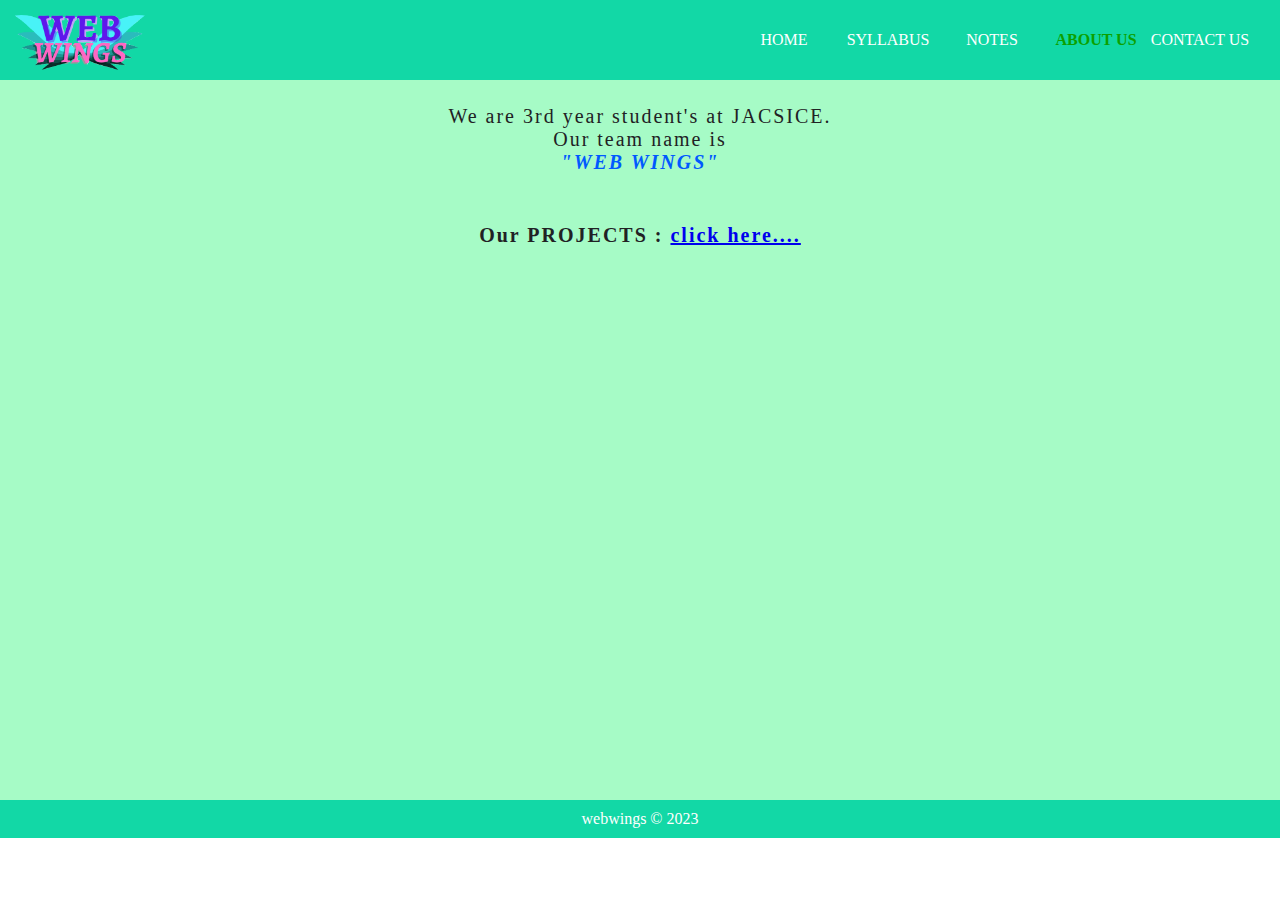
<file: html/abt.html>
<!DOCTYPE html>
<html lang="en">
<head>
    <meta charset="UTF-8">
    <meta http-equiv="X-UA-Compatible" content="IE=edge">
    <meta name="viewport" content="width=device-width, initial-scale=1.0">
    <title>Document</title>
    <link rel="stylesheet" href="../style/abt.css">
    <link rel="stylesheet" href="../style/style.css">
    <link rel="stylesheet" href="https://use.fontawesome.com/releases/v5.11.2/css/all.css">
    <link rel="apple-touch-icon" sizes="180x180" href="../img/apple-touch-icon.png">
    <link rel="icon" type="image/png" sizes="32x32" href="../img/favicon-32x32.png">
    <link rel="icon" type="image/png" sizes="16x16" href="../img/favicon-16x16.png">
    <link rel="manifest" href="../img/site.webmanifest">
</head>
<body>
    <nav>
        <input type="checkbox" id="check">
        <label for="check" class="checkbtn">
          <i class="fas fa-bars"></i>
        </label>
        <label class="logo"><a href="../index.html"><img src="../img/logo.png" alt=""></a></label>
        <ul>
            <li><a href="../index.html" id="home">HOME</a></li>
            <li><a href="syllabus.html" id="syll">SYLLABUS</a></li>
            <li><a href="notes.html" id="notes">NOTES</a></li>
            <li><a href="abt.html" id="abt">ABOUT US</a></li>
            <li><a href="contact.html" id="contact">CONTACT US</a></li>
        </ul>
    </nav>
    
    <div class="content-2">
       <p>
        We are 3rd year student's at JACSICE. <br> Our team name is <br> <span> "WEB WINGS" </span>
       </p>
       <p class="pro"> Our PROJECTS : <a href="https://jauntier-grip.000webhostapp.com/" target="_blank">click here....</a> </p> 
       
    </div>
    <div class="footer">
        webwings &copy; 2023
    </div>


<!-- Google tag (gtag.js) -->
<script async src="https://www.googletagmanager.com/gtag/js?id=G-F9KHF73EG6"></script>
<script>
  window.dataLayer = window.dataLayer || [];
  function gtag(){dataLayer.push(arguments);}
  gtag('js', new Date());

  gtag('config', 'G-F9KHF73EG6');
</script>

</body>
</html>
</file>
<file: style/abt.css>
nav ul li #abt{
  color:rgb(13, 160, 0);
  font-weight: bold;
}
.content-2{
    background-color: rgba(10, 245, 100, 0.363);
    width: 100vw;
      height: 80vh;
      color: white;    
  }
  p{
    color: black;
    padding: 25px;
    text-align: center;
    font-size: 20px;
    letter-spacing: 2px;
    border-radius: 10px;
    color: rgb(33, 33, 36)
}
.pro{
    font-weight: bold;
  }
span{
    font-style: italic;
    font-weight: bold;
    color: rgb(0, 89, 255);
}
</file>
<file: style/style.css>
@import url('https://fonts.googleapis.com/css2?family=Poppins:wght@300;400;500;700&display=swap');


*{
    padding: 0;
    margin: 0;
}

body{
    height: 100vh;
    width: 100vw;
}

nav{
    background-color: #12d8a6;
    height: 80px;
    width: 100vw;
    user-select: none;
}

nav ul{
    float: right;
    margin-right: 30px;
  }
  
nav ul li{
    list-style: none;
    display: inline-block;
    line-height: 80px;
    min-width: 100px;
    text-align: center;
    border-top-right-radius:10px ;
    border-top-left-radius:10px ;
}

nav ul li:hover{
    background: #353b48;
}

nav ul li a{
    text-decoration: none;
    color:white;
    font-size: 16px;
    font-weight: 500;
    text-transform: uppercase;
}


.logo img{
    width: 130px;
    padding-top: 15px;
    padding-left: 15px;
  }

  #check{
    display: none;
    }
    .checkbtn{
      color:white;
      font-size: 30px;
      float:right;
      line-height: 80px;
      cursor: pointer;
      display: none;
      margin-right: 10px;
    }
    
    li.active a{
      color:rgba(123, 237, 159,1.0);
    }

  @media (max-width:928px){
    .checkbtn{
      display: block;
    }
    ul{
      position: fixed;
      top:80px;
      left: 100%;
      width: 100%;
      height: 100vh;
      background-color: #333;
      transition: 0.3s;
    }
  
    nav ul li{
      display: block;
      border-top-right-radius:0px ;
      border-top-left-radius:0px;
      line-height: 50px;
    }
  
    #check:checked ~ ul{
      left: 0;
    }
    section h1{
      font-size: 20px;
    }
    section p{
      font-size: 15px;
    }
  }


.content{
  background-color: rgba(10, 245, 100, 0.363);
  width: 100vw;
    height: 90vh;
    color: white;    
}



.footer{
    background-color: #12d8a6;
    text-align: center;
    color: white;
    padding: 10px;
    
}
</file>
